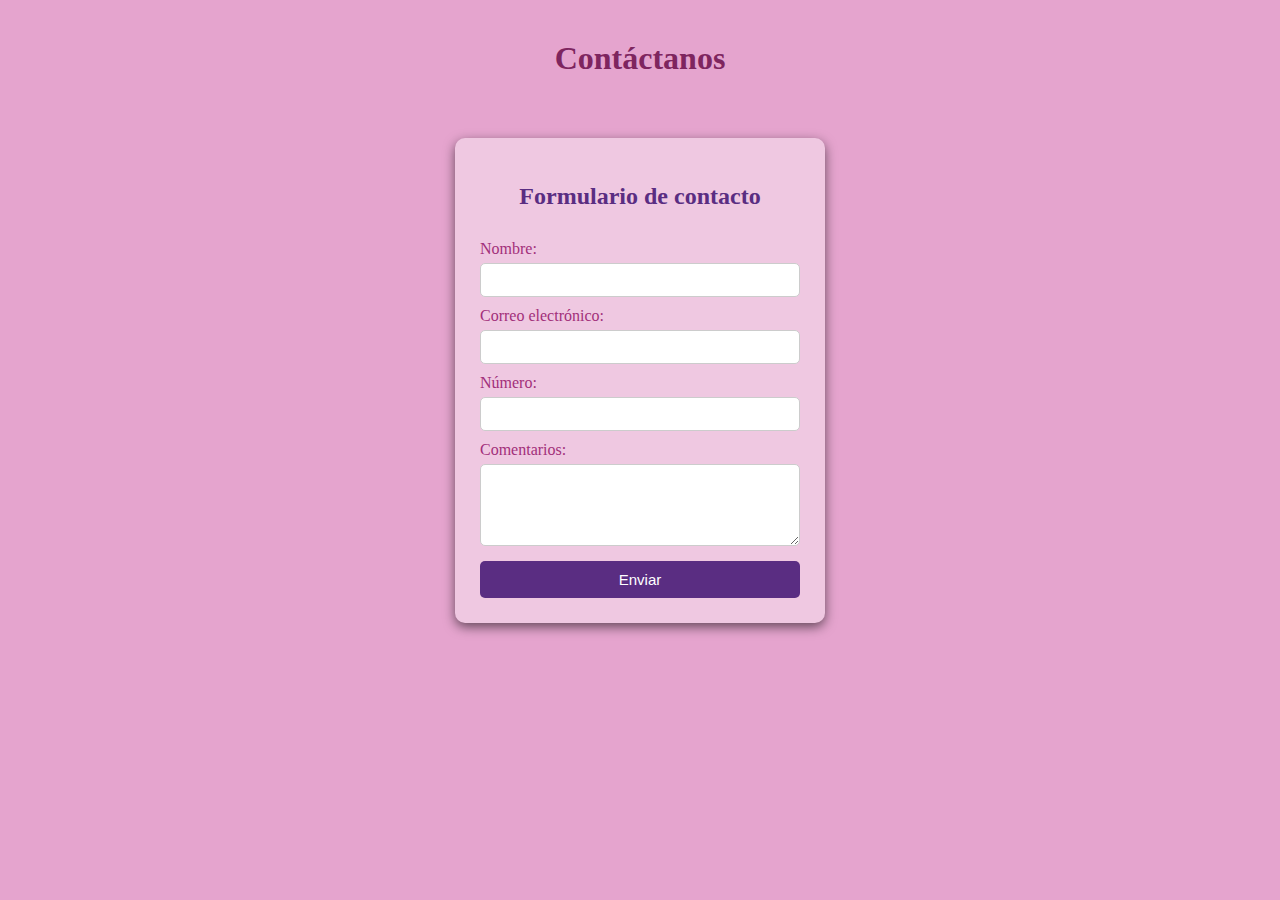
<file: Contacto.html>
<!DOCTYPE html>
<html lang="es">
<head>
  <meta charset="UTF-8" />
  <meta name="viewport" content="width=device-width, initial-scale=1.0"/>
  <title>Formulario de contacto</title>
  <!-- Este CSS es solo para esta página -->
  <link rel="stylesheet" href="formulario.css">
</head>
<body>

  <h1 class="fort">Contáctanos</h1>

  <!-- Sección identificada para enlazar desde otra página -->
  <section id="formulario" class="contact">
    <h2>Formulario de contacto</h2>

    <form action="formulario.php" method="POST" class="contact-form">
      <label for="nombre">Nombre:</label>
      <input type="text" id="nombre" name="nombre" required>

      <label for="email">Correo electrónico:</label>
      <input type="email" id="email" name="email" required>

      <label for="numero">Número:</label>
      <input type="number" id="numero" name="numero" required>

      <label for="comentarios">Comentarios:</label>
      <textarea id="comentarios" name="comentarios" rows="4" required></textarea>

      <button type="submit" class="btn-enviar">Enviar</button>
    </form>
  </section>

</body>
</html>
</file>
<file: formulario.css>
/* Estilos exclusivos del formulario */
body {
  background-color: #E5A4CE;  /* tu color lavanda */
   font-family: Garamond;
  scroll-behavior: smooth;
  margin: 0;
  padding: 0;
  display: flex;
  flex-direction: column;
  align-items: center;
}

h1.fort {
  color: #7E255F; /* morado más oscuro */
  margin-top: 40px;
}

.contact {
  background-color: #EFC8E1; /* fondo claro del formulario */
  padding: 25px;
  border-radius: 10px;
  width: 320px;
  margin-top: 40px;
  box-shadow: 0 4px 12px rgba(0,0,0,0.56);
}

.contact h2 {
  color: #5A2D82;
  text-align: center;
}

.contact-form {
  display: flex;
  flex-direction: column;
}

.contact-form label {
  margin-top: 10px;
  color: #A22F7A;
}

.contact-form input,
.contact-form textarea {
  margin-top: 5px;
  padding: 8px;
  border: 1px solid #ccc;
  border-radius: 5px;
  font-size: 14px;
}

.contact-form input:focus,
.contact-form textarea:focus {
  border-color: #5A2D82;
  outline: none;
}

.btn-enviar {
  margin-top: 15px;
  padding: 10px;
  background-color: #5A2D82;
  color: white;
  border: none;
  border-radius: 5px;
  cursor: pointer;
  font-size: 15px;
}

.btn-enviar:hover {
  background-color: #4A1F6B;
}
</file>
